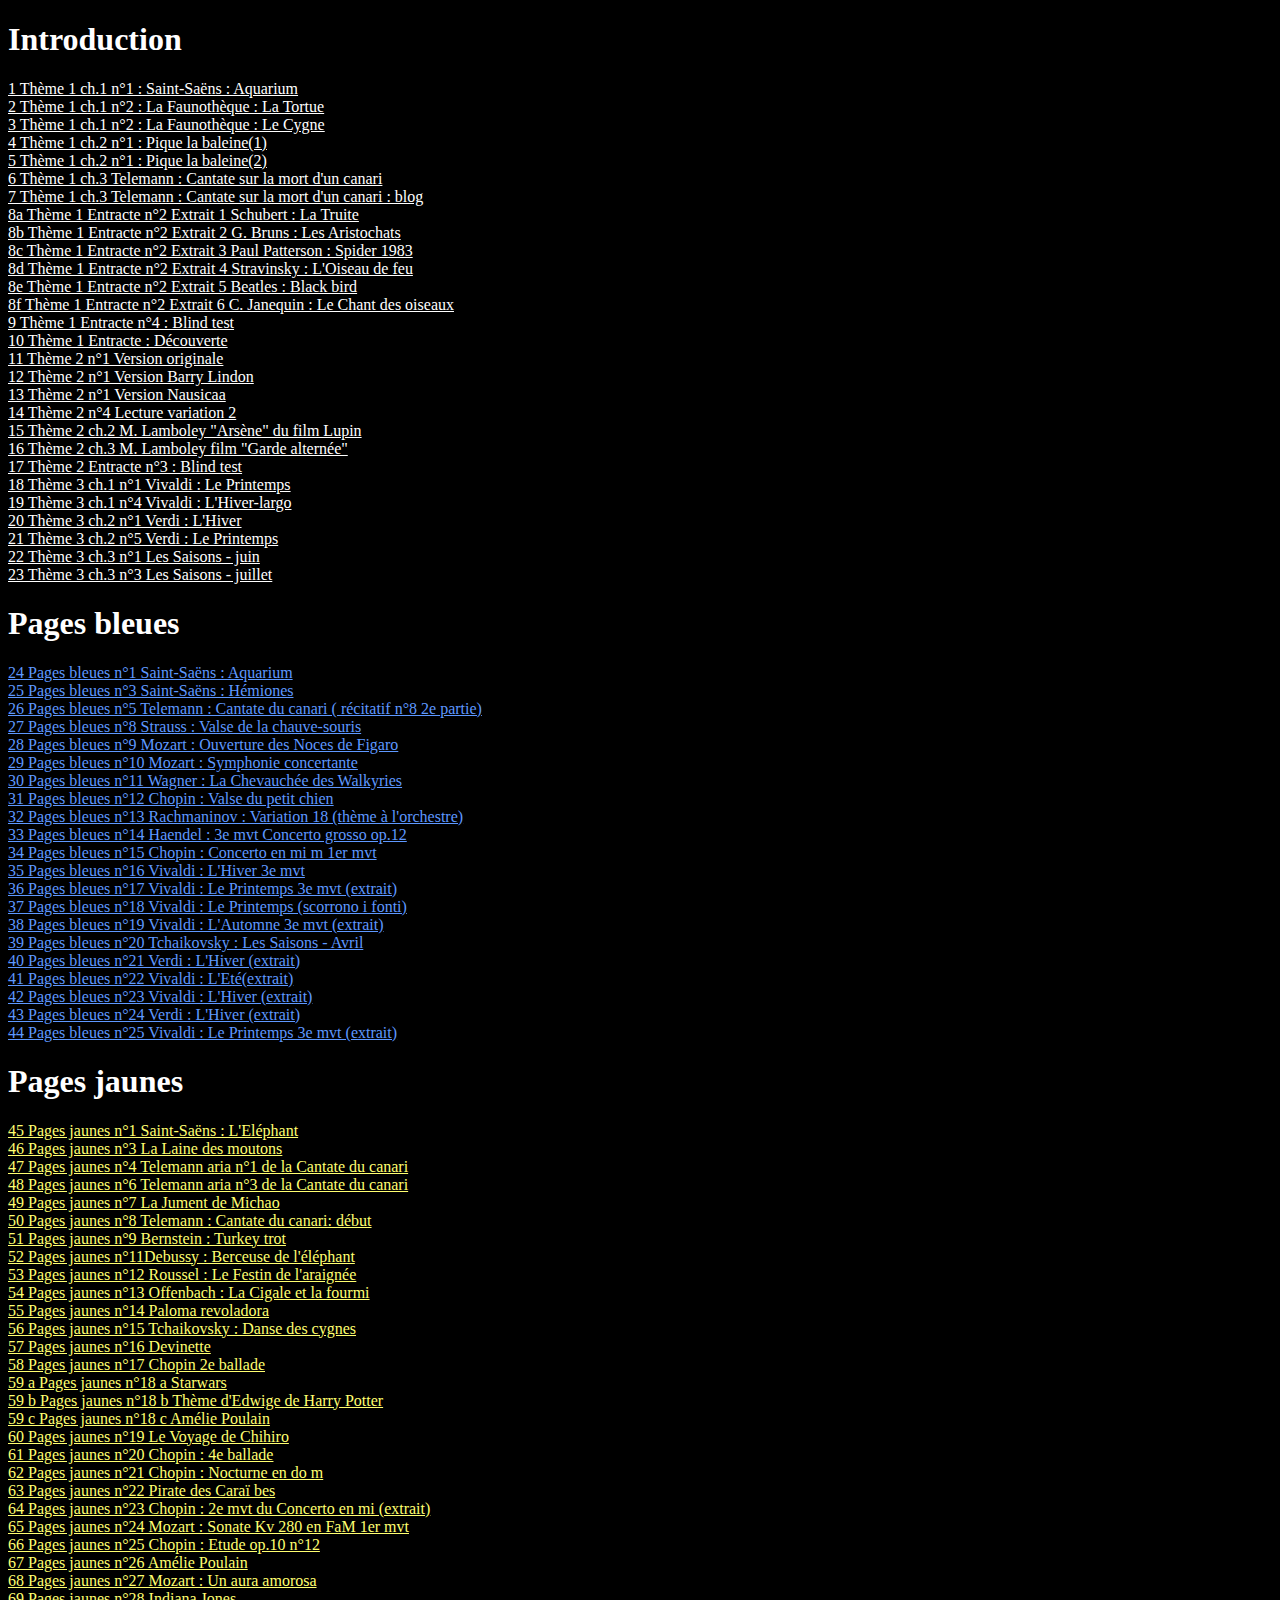
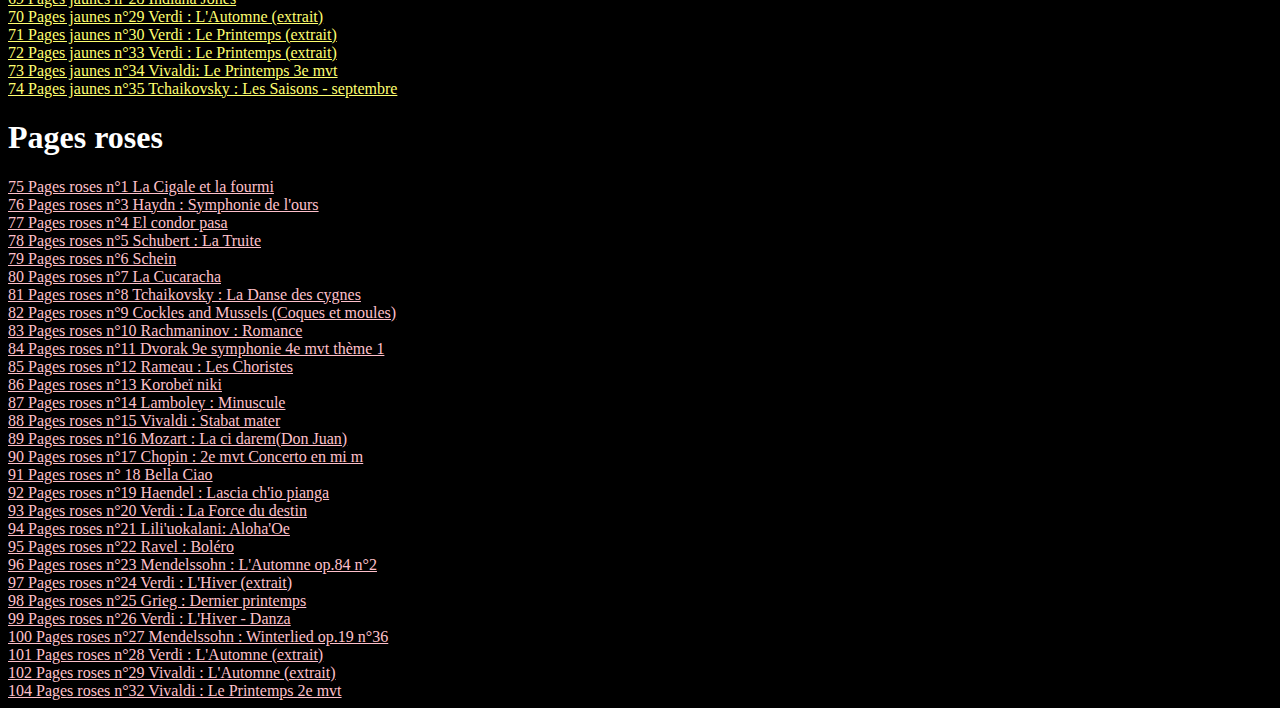
<file: magiedelamusique5/index.html>
<!DOCTYPE html>
<html>
<head>
	<meta charset="utf-8">
	<meta name="viewport" content="width=device-width, initial-scale=1">
	<title>Liens pour Magie de la Musique vol.5</title>
	<link rel="stylesheet" href="styles.css">
</head>
<body style="background-color: black">
	<h1>Introduction</h1>
	<a class="blanc" href="https://youtu.be/HLxU5CrssTc?t=1">1 Thème 1 ch.1 n°1 : Saint-Saëns : Aquarium</a></br>
	<a class="blanc" href="https://youtu.be/R6FoTy2fdJQ">2 Thème 1 ch.1 n°2 : La Faunothèque : La Tortue</a></br>
	<a class="blanc" href="https://www.youtube.com/watch?v=5xsHIOl5L7g">3 Thème 1 ch.1 n°2 : La Faunothèque : Le Cygne</a></br>
	<a class="blanc" href="https://youtu.be/lyi3oyhyC5k?t=1">4 Thème 1 ch.2 n°1 : Pique la baleine(1)</a></br>
	<a class="blanc" href="https://youtu.be/HTF6L8LmpHw">5 Thème 1 ch.2 n°1 : Pique la baleine(2)</a></br>
	<a class="blanc" href="https://youtube.com/clip/UgkxH2Z6J7EB78H4yu5o_6Py8NsqfN5Aoo9Q?si=M5MB__Huu-G0I3vq">6 Thème 1 ch.3 Telemann : Cantate sur la mort d'un canari</a></br>
	<a class="blanc" href="https://jmomusique.blog/tag/georg-philipp-telemann/">7 Thème 1 ch.3 Telemann : Cantate sur la mort d'un canari : blog</a></br>
	<a class="blanc" href="https://youtu.be/wkI4EWZ7_jM?t=1516">8a Thème 1 Entracte n°2 Extrait 1 Schubert : La Truite</a></br>
	<a class="blanc" href="https://youtu.be/_IXSKwujXdw">8b Thème 1 Entracte n°2 Extrait 2 G. Bruns : Les Aristochats</a></br>
	<a class="blanc" href="https://youtu.be/BSK-uopLdBg">8c Thème 1 Entracte n°2 Extrait 3 Paul Patterson : Spider 1983</a></br>
	<a class="blanc" href="https://youtu.be/hANdWg3OCN0?t=1207">8d Thème 1 Entracte n°2 Extrait 4 Stravinsky : L'Oiseau de feu</a></br>
	<a class="blanc" href="https://youtu.be/JiL5JpUtjqY?t=6">8e Thème 1 Entracte n°2 Extrait 5 Beatles : Black bird</a></br>
	<a class="blanc" href="https://youtu.be/ceS9-RUpzXQ">8f Thème 1 Entracte n°2 Extrait 6 C. Janequin : Le Chant des oiseaux</a></br>
	<a class="blanc" href="https://youtu.be/JPBGCcNWlAg">9 Thème 1 Entracte n°4 : Blind test</a></br>
	<a class="blanc" href="https://youtu.be/YlgxDjO18BA">10 Thème 1 Entracte : Découverte</a></br>
	<a class="blanc" href="https://youtube.com/clip/UgkxDTL85LuhijgHWitVJXGUMpkS1g7bEeRO?si=sq7qRmdh7YYU0Sxq">11 Thème 2 n°1 Version originale</a></br>
	<a class="blanc" href="https://youtu.be/vW2RvrN_mR4">12 Thème 2 n°1 Version Barry Lindon</a></br>
	<a class="blanc" href="https://youtube.com/clip/Ugkx1mwHcf-FISlxZvB9_1p1cZ_Q2kwBOuQc?si=gKbaDcRbfQ3mPZXB">13 Thème 2 n°1 Version Nausicaa</a></br>
	<a class="blanc" href="https://youtube.com/clip/UgkxAuvbxdNsnoYLKvRYJCzwj8v1RDMV_Clk?si=a2-hyw5dEPC4zsQG">14 Thème 2 n°4 Lecture variation 2</a></br>
	<a class="blanc" href="https://youtu.be/LqLISfd8s1M?t=1">15 Thème 2 ch.2 M. Lamboley "Arsène" du film Lupin</a></br>
	<a class="blanc" href="https://youtu.be/1b58PV9mOwU">16 Thème 2 ch.3 M. Lamboley film "Garde alternée"</a></br>
	<a class="blanc" href="https://youtu.be/nmmKBRwp7Fc">17 Thème 2 Entracte n°3 : Blind test</a></br>
	<a class="blanc" href="https://youtube.com/clip/UgkxzP5avlA0-keTWoYhuRgNfi0AaIIqT1N0?si=LDr95m0OC-Qk4kWp">18 Thème 3 ch.1 n°1 Vivaldi : Le Printemps</a></br>
	<a class="blanc" href="https://youtu.be/5byRwQON1LE">19 Thème 3 ch.1 n°4 Vivaldi : L'Hiver-largo</a></br>
	<a class="blanc" href="https://youtube.com/clip/Ugkx1DYaU9Tyo8qw9YBAljPQtPABRyBhqqO0?si=e8g1kamj9u_bHJXc">20 Thème 3 ch.2 n°1 Verdi : L'Hiver</a></br>
	<a class="blanc" href="https://youtu.be/D76FzS5h4n8?si=qw5ZP2EBvPf7QQmc&t=458">21 Thème 3 ch.2 n°5 Verdi : Le Printemps</a></br>
	<a class="blanc" href="https://youtu.be/KVw59ej6yQk">22 Thème 3 ch.3 n°1 Les Saisons - juin</a></br>
	<a class="blanc" href="https://youtu.be/Lp5Pu9nAQQg">23 Thème 3 ch.3 n°3 Les Saisons - juillet</a></br>
	<h1>Pages bleues</h1>
	<a class="bleu" href="https://youtu.be/HLxU5CrssTc?t=1">24 Pages bleues n°1 Saint-Saëns : Aquarium</a></br>
	<a class="bleu" href="https://youtu.be/GH8roLG4hbU">25 Pages bleues n°3 Saint-Saëns : Hémiones</a></br>
	<a class="bleu" href="https://youtube.com/clip/UgkxgRH3Iks_SIjM-NIfl3yG6mH7uYZF2m4r?si=e7xpqyuz2qug5Y8t">26 Pages bleues n°5 Telemann : Cantate du canari ( récitatif n°8 2e partie)</a></br>
	<a class="bleu" href="https://youtube.com/clip/UgkxAxQzr4q26MLUP9oZNwfoF0lFG5iq6-ph?si=Qn_DgENotiMfnLU-">27 Pages bleues n°8 Strauss : Valse de la chauve-souris</a></br>
	<a class="bleu" href="https://youtube.com/clip/UgkxZ_I-6ktFuph1jxyCUi6z4TDJGmjrOoo5?si=POMESBDKzuS0NFXg">28 Pages bleues n°9 Mozart : Ouverture des Noces de Figaro</a></br>
	<a class="bleu" href="https://youtube.com/clip/UgkxaH6qLetiqBwkYFkj_kzM1wwP88Wm28_N?si=snbcxsR3aRuam33Z">29 Pages bleues n°10 Mozart : Symphonie concertante</a></br>
	<a class="bleu" href="https://youtube.com/clip/Ugkxeuo8qdl0ngNdWxS5eMvCiTbWCdvW5f6e?si=2A8WQin--KD7urwO">30 Pages bleues n°11 Wagner : La Chevauchée des Walkyries</a></br>
	<a class="bleu" href="https://youtu.be/ToeH-sSM_Ik">31 Pages bleues n°12 Chopin : Valse du petit chien</a></br>
	<a class="bleu" href="https://youtube.com/clip/UgkxIEwzTV05aU5vj0pb974KA3r5yNXznPbS?si=igziKtkHaAHeeegl">32 Pages bleues n°13 Rachmaninov : Variation 18 (thème à l'orchestre)</a></br>
	<a class="bleu" href="https://youtu.be/VLWS0gMln1M?t=274">33 Pages bleues n°14 Haendel : 3e mvt Concerto grosso op.12</a></br>
	<a class="bleu" href="https://youtube.com/clip/Ugkxp5l4aj2_a_lEPoxE_BJjQwp7U1d-79Zb?si=8W46SY_DWYXpysy4">34 Pages bleues n°15 Chopin : Concerto en mi m 1er mvt</a></br>
	<a class="bleu" href="https://youtube.com/clip/UgkxJoD3foqF_Kf04wrOANvh1m3PQQ8kuZ0X?si=6X_ssdTqQdcIlpIM">35 Pages bleues n°16 Vivaldi : L'Hiver 3e mvt</a></br>
	<a class="bleu" href="https://youtube.com/clip/Ugkx1oCbhZ9c58vHMjt2vO-XNDIx5vXQKn2_?si=wY6G3qZ0eWUp1OuM">36 Pages bleues n°17 Vivaldi : Le Printemps 3e mvt (extrait)</a></br>
	<a class="bleu" href="https://youtube.com/clip/UgkxuVb6BZEUdDnVb1GjT4chRgRZ6qUBjnQ9?si=3pb_0P3YF7vBms57">37 Pages bleues n°18 Vivaldi : Le Printemps (scorrono i fonti)</a></br>
	<a class="bleu" href="https://youtube.com/clip/Ugkx1K4rnJtkjAJ_Rvqfu0kIG1WQO8YA_VcU?si=DoG5aqfm4JprBS6a">38 Pages bleues n°19 Vivaldi : L'Automne 3e mvt (extrait)</a></br>
	<a class="bleu" href="https://youtube.com/clip/UgkxSf2l_5VkEJHg_OPEeb-AGk9G8L5q5RXf?si=qASarzt7OfATgJir">39 Pages bleues n°20 Tchaikovsky : Les Saisons - Avril</a></br>
	<a class="bleu" href="https://youtube.com/clip/UgkxofB1bQgBdYi6EMz_FhTXPkSOThTjRKHL?si=sF-ED1XhyvG4-THW">40 Pages bleues n°21 Verdi : L'Hiver (extrait)</a></br>
	<a class="bleu" href="https://youtube.com/clip/UgkxgpE-g7MSlkRX-z3AjOALGQrwj5ydcG0V?si=4J8N1v3xJIk02u5z">41 Pages bleues n°22 Vivaldi : L'Eté(extrait)</a></br>
	<a class="bleu" href="https://youtube.com/clip/UgkxfIAKoJ_CGkGTuPz-xiy9F50dbJEH1JCO?si=r2thPTc0rueF-1t9">42 Pages bleues n°23 Vivaldi : L'Hiver (extrait)</a></br>
	<a class="bleu" href="https://youtube.com/clip/Ugkx2cDy_0DaqG3LrpwVouFWtyCGUFCBkyAM?si=r0adG-o-j8pw4DlN">43 Pages bleues n°24 Verdi : L'Hiver (extrait)</a></br>
	<a class="bleu" href="https://youtube.com/clip/Ugkx-J1C8LbMzyNnxqHvMTXeC85jXdv_MbjI?si=oVHP4oxJ5M4cVweX">44 Pages bleues n°25 Vivaldi : Le Printemps 3e mvt (extrait)</a></br>
	<h1>Pages jaunes</h1>
	<a class="jaune" href="https://youtu.be/ug8hCAyBaqg">45 Pages jaunes n°1 Saint-Saëns : L'Eléphant</a></br>
	<a class="jaune" href="https://youtu.be/m5jHyHAq_uM?t=12">46 Pages jaunes n°3 La Laine des moutons</a></br>
	<a class="jaune" href="https://youtu.be/8_cmueY7A90?t=22">47 Pages jaunes n°4 Telemann aria n°1 de la Cantate du canari</a></br>
	<a class="jaune" href="https://youtu.be/8_cmueY7A90?t=321">48 Pages jaunes n°6 Telemann aria n°3 de la Cantate du canari</a></br>
	<a class="jaune" href="https://youtube.com/clip/UgkxswL7mLstDdR2kWOg9NEgsHecBAndOz29?si=8xwuP9UGRv6Ts20G">49 Pages jaunes n°7 La Jument de Michao</a></br>
	<a class="jaune" href="https://youtube.com/clip/UgkxhGnlTFP6tiLuuJUceGfm-RHXVjGY_9n2?si=3cDS-LZh4w3FRGXa">50 Pages jaunes n°8 Telemann : Cantate du canari: début</a></br>
	<a class="jaune" href="https://youtu.be/lgLw2Xv4rLE">51 Pages jaunes n°9 Bernstein : Turkey trot</a></br>
	<a class="jaune" href="https://youtu.be/UDw42hRRH2I?t=184">52 Pages jaunes n°11Debussy : Berceuse de l'éléphant</a></br>
	<a class="jaune" href="https://youtube.com/clip/Ugkx-KABWkWR_WJLtAT28olL57r2hcumIfTb?si=vQDNV5zPv6E1_0Ve">53 Pages jaunes n°12 Roussel : Le Festin de l'araignée</a></br>
	<a class="jaune" href="https://youtube.com/clip/UgkxrO-V2MDcbutLB10Qexk9N46vFtukEore?si=e-PhCW-I4bkICeFW">54 Pages jaunes n°13 Offenbach : La Cigale et la fourmi</a></br>
	<a class="jaune" href="https://youtube.com/clip/UgkxN0e_odfrObUxojyPnUGOb0jRoGmPpwc_?si=UM0CJ-NnsqN3JUb1">55 Pages jaunes n°14 Paloma revoladora</a></br>
	<a class="jaune" href="https://youtu.be/H0izH7eJzmA?si=W5h91R52koZp1KGo">56 Pages jaunes n°15 Tchaikovsky : Danse des cygnes</a></br>
	<a class="jaune" href="https://youtu.be/_IXSKwujXdw">57 Pages jaunes n°16 Devinette</a></br>
	<a class="jaune" href="https://youtube.com/clip/UgkxoMjCDf4aWqT1FVxLNb5aUAwC0JrhEzBu?si=CXWOyjc1CFnSAOp3">58 Pages jaunes n°17 Chopin 2e ballade</a></br>
	<a class="jaune" href="https://youtube.com/clip/Ugkx_r8KS1U9ZzJtsPhQRS_Q7p_HyR2R3Lff?si=X0A_mj_lfpgbxo4e">59 a Pages jaunes n°18 a Starwars</a></br>
	<a class="jaune" href="https://youtube.com/clip/UgkxP5_rut5ofGNE33baMimQD2V4oNbci3bV?si=cIPwaB49Pg6Qr701">59 b Pages jaunes n°18 b Thème d'Edwige de Harry Potter</a></br>
	<a class="jaune" href="https://youtube.com/clip/UgkxFRikIzdqn4OFEU5m05yI4CRbAcKko-5X?si=GCUw7k5n32fOnZMg">59 c Pages jaunes n°18 c Amélie Poulain</a></br>
	<a class="jaune" href="https://youtube.com/clip/UgkxHUykvAedQzHCpAFBU2s2T_QR7-CNQa5L?si=0dv3J7OeK57C17XK">60 Pages jaunes n°19 Le Voyage de Chihiro</a></br>
	<a class="jaune" href="https://youtube.com/clip/UgkxUXA7Lk2EQoXTl7g-bPwaNu-AunvhzJaO?si=3eEWcslgyupZ8CGc">61 Pages jaunes n°20 Chopin : 4e ballade</a></br>
	<a class="jaune" href="https://youtube.com/clip/UgkxCsreSFFos2Vz83EB4lhdi0-BiecAPDJ0?si=nLXw9uaNFwklGWE9">62 Pages jaunes n°21 Chopin : Nocturne en do m</a></br>
	<a class="jaune" href="https://youtu.be/zcQmM0HjMH8?t=5">63 Pages jaunes n°22 Pirate des Caraï bes</a></br>
	<a class="jaune" href="https://youtube.com/clip/UgkxiwLXWhyjmJIB5d3u69ophiE3gaC0uNzD?si=EG72ydC-g8FQ7HSz">64 Pages jaunes n°23 Chopin : 2e mvt du Concerto en mi (extrait)</a></br>
	<a class="jaune" href="https://youtube.com/clip/Ugkx1XODQXP8ODpYv77TMaFhExx8nuWAsbmz?si=EgeRNS4cXr-bJKJp">65 Pages jaunes n°24 Mozart : Sonate Kv 280 en FaM 1er mvt</a></br>
	<a class="jaune" href="https://youtube.com/clip/UgkxBpApmNselAFbJVzA61mOEZUDGnTAumbW?si=J-Jdl56c6_yY4ZzD">66 Pages jaunes n°25 Chopin : Etude op.10 n°12</a></br>
	<a class="jaune" href="https://youtu.be/07xTvC5a9YQ">67 Pages jaunes n°26 Amélie Poulain</a></br>
	<a class="jaune" href="https://youtu.be/ueM6L6IlY2I">68 Pages jaunes n°27 Mozart : Un aura amorosa</a></br>
	<a class="jaune" href="https://youtu.be/-bTpp8PQSog?t=6">69 Pages jaunes n°28 Indiana Jones</a></br>
	<a class="jaune" href="https://youtube.com/clip/UgkxIeKU32uKJAsg774mPsDCsW4GzQSDw1WX?si=fdYrzmZO14u2iQIv">70 Pages jaunes n°29 Verdi : L'Automne (extrait)</a></br>
	<a class="jaune" href="https://youtube.com/clip/UgkxhM1zLMVYBR6Ukvb2yxtG9rQl-6nDvIA-?si=WDqmMThzWFMcGj9J">71 Pages jaunes n°30 Verdi : Le Printemps (extrait)</a></br>
	<a class="jaune" href="https://youtube.com/clip/UgkxUDmvyYOF3yRxVsXD3QFJQeutpzdQgdVg?si=CZjN8JvHAjwf8vni">72 Pages jaunes n°33 Verdi : Le Printemps (extrait)</a></br>
	<a class="jaune" href="https://youtube.com/clip/UgkxcH_wqV4e6As6xct8TyNmqgKqaZI-9bq0?si=k7Zt_8W8HezU_DL0">73 Pages jaunes n°34 Vivaldi: Le Printemps 3e mvt</a></br>
	<a class="jaune" href="https://youtube.com/clip/Ugkx-bDJz4JkUkwrbDLCxDhkIZuyzBZVyZJ-?si=A3k0gAkxOGE6VoGX">74 Pages jaunes n°35 Tchaikovsky : Les Saisons - septembre</a></br>
	<h1>Pages roses</h1>
	<a class="rose" href="https://www.youtube.com/watch?v=OMQhZSGJ8pA">75 Pages roses n°1 La Cigale et la fourmi</a></br>
	<a class="rose" href="https://youtube.com/clip/Ugkx2krX-ZGnx22gk8KC6TdikM0rlh0T2fhi?si=JdBVtrnKI9LBJf6P">76 Pages roses n°3 Haydn : Symphonie de l'ours</a></br>
	<a class="rose" href="https://youtu.be/EYZM4CkhRtw?t=68">77 Pages roses n°4 El condor pasa</a></br>
	<a class="rose" href="https://www.youtube.com/watch?v=5iwBgmjc6NY">78 Pages roses n°5 Schubert : La Truite</a></br>
	<a class="rose" href="https://www.youtube.com/watch?v=xoEuUUWVO-g">79 Pages roses n°6 Schein</a></br>
	<a class="rose" href="https://youtu.be/ZB4PfwUxPXQ?t=6">80 Pages roses n°7 La Cucaracha</a></br>
	<a class="rose" href="https://youtube.com/clip/Ugkx-A9gIqCj7r6nzMciXWZFjoFHO_16B50A?si=ImvXQsvKzxsVUTYu">81 Pages roses n°8 Tchaikovsky : La Danse des cygnes</a></br>
	<a class="rose" href="https://youtube.com/clip/UgkxiqOs38YGzDsj9HKlq1a9KovegEfDWLnA?si=MgkXO0vnV_oH3dKh">82 Pages roses n°9 Cockles and Mussels (Coques et moules)</a></br>
	<a class="rose" href="https://www.youtube.com/watch?v=mzsrMwmsTHg">83 Pages roses n°10 Rachmaninov : Romance</a></br>
	<a class="rose" href="https://youtube.com/clip/UgkxT0h036XrJ5I60moXf87NKpBCkVuUvCf6?si=6Rl7pC0wALIxHug8">84 Pages roses n°11 Dvorak 9e symphonie 4e mvt thème 1</a></br>
	<a class="rose" href="https://youtu.be/0gr7vqiBu1o?t=17">85 Pages roses n°12 Rameau : Les Choristes</a></br>
	<a class="rose" href="https://www.youtube.com/watch?v=hL7vnuO9yEk">86 Pages roses n°13 Korobeï niki</a></br>
	<a class="rose" href="https://youtube.com/clip/Ugkxz_DeJ-08J24a38j-r-1a7m8BbvnnfEjg?si=R_cwDUFYZt76UR5D">87 Pages roses n°14 Lamboley : Minuscule</a></br>
	<a class="rose" href="https://www.youtube.com/watch?v=rHEk4fhoLGY">88 Pages roses n°15 Vivaldi : Stabat mater</a></br>
	<a class="rose" href="https://www.youtube.com/watch?v=X3rPMgySAVU">89 Pages roses n°16 Mozart : La ci darem(Don Juan)</a></br>
	<a class="rose" href="https://youtube.com/clip/UgkxMA8PtgO6fkj7N0o1ATYqY-k2bHygosoT?si=t2nQU2-ByNaNhcBF">90 Pages roses n°17 Chopin : 2e mvt Concerto en mi m</a></br>
	<a class="rose" href="https://youtu.be/Xm-hdblSa9E">91 Pages roses n° 18 Bella Ciao</a></br>
	<a class="rose" href="https://www.youtube.com/watch?v=zLeIcCgS-eY">92 Pages roses n°19 Haendel : Lascia ch'io pianga</a></br>
	<a class="rose" href="https://youtube.com/clip/UgkxEStQSDB3NOCPjdMiR3JyF9dE18rpTP69?si=392lufQ1ZZ3_kKzU">93 Pages roses n°20 Verdi : La Force du destin</a></br>
	<a class="rose" href="https://www.youtube.com/watch?v=ytOTdct2kgw">94 Pages roses n°21 Lili'uokalani: Aloha'Oe</a></br>
	<a class="rose" href="https://youtube.com/clip/Ugkx2USqK884lmBHeHVhD9KLhWVdp8VyYaHc?si=i2JM5SQ4fcN4pevz">95 Pages roses n°22 Ravel : Boléro</a></br>
	<a class="rose" href="https://www.youtube.com/watch?v=cyQmtxNlaus">96 Pages roses n°23 Mendelssohn : L'Automne op.84 n°2</a></br>
	<a class="rose" href="https://youtube.com/clip/Ugkx24BXg6nQ8FRBhBcYLsjJmR0ehd-3ALHj?si=hIoVWEd55uE78M6V">97 Pages roses n°24 Verdi : L'Hiver (extrait)</a></br>
	<a class="rose" href="https://www.youtube.com/watch?v=w-zSyzJOxV8">98 Pages roses n°25 Grieg : Dernier printemps</a></br>
	<a class="rose" href="https://youtube.com/clip/Ugkx9o-r0fGUOQM4djsPuAbQfkSn5VnAY-Z8?si=2fO3vubnvmaQZ_8n">99 Pages roses n°26 Verdi : L'Hiver - Danza</a></br>
	<a class="rose" href="https://www.youtube.com/watch?v=5qb2wU1QS8g">100 Pages roses n°27 Mendelssohn : Winterlied op.19 n°36</a></br>
	<a class="rose" href="https://youtube.com/clip/Ugkx4EwHoeEH66d-UFqhpNjwL7nASIY-aKFb?si=k3VbYVfwVTOzq05D">101 Pages roses n°28 Verdi : L'Automne (extrait)</a></br>
	<a class="rose" href="https://youtu.be/YnDLlajMxyo?t=1287">102 Pages roses n°29 Vivaldi : L'Automne (extrait)</a></br>
	<a class="rose" href="https://youtu.be/YnDLlajMxyo?t=210">104 Pages roses n°32 Vivaldi : Le Printemps 2e mvt</a></br>
</body>
</html>
</file>
<file: magiedelamusique5/styles.css>
h1{
	color: white;
}

sup {
	line-height:0; vertical-align:text-top;
}

.blanc{
	color: white;
}

.bleu{
	color: #5e98ff;
}

.jaune{
	color: #ffff70;
}

.rose{
	color:  pink;
}
</file>
